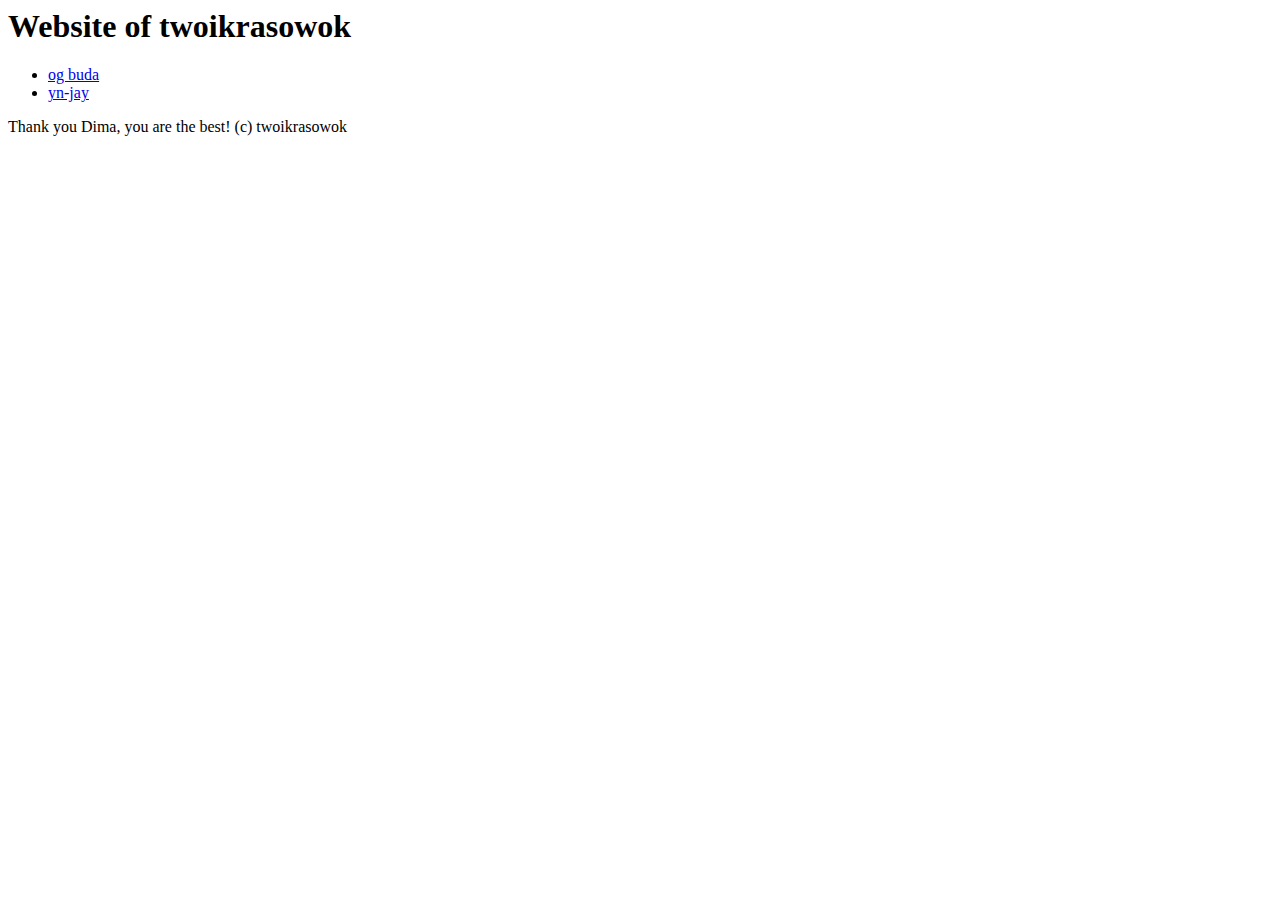
<file: index.html>
<html>
  <head>
    <title>twoikrasowok</title>
  </head>
  <body>
    <h1>Website of twoikrasowok</h1>
    <ul>
      <li><a href="./og-buda.html">og buda</a></li>
      <li><a href="./yn-jay.html">yn-jay</a></li>
    </ul>
    <p>Thank you Dima, you are the best! (c) twoikrasowok</p>
  </body>
</html>
</file>
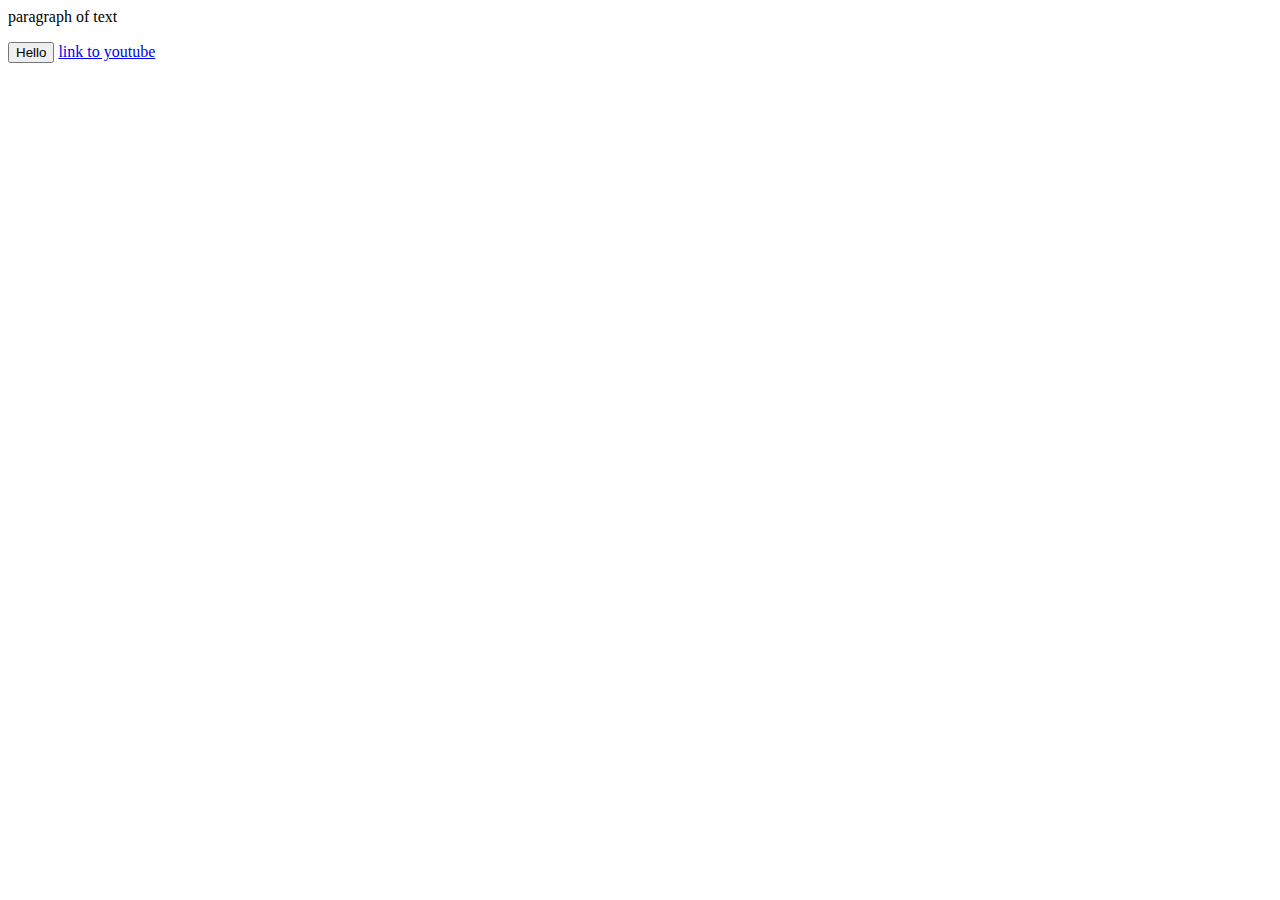
<file: intro-to-html/webside.html>
<!DOCTYPE <html>
<html>
 <head>
    <title>first website</title>
 </head>
  <body> 
<p>
    paragraph of text 
</p>

<button>
    Hello
</button>

<a href="youtube.com"target="_blank" >link to youtube</a>
</body></body>
  </html>
</file>
